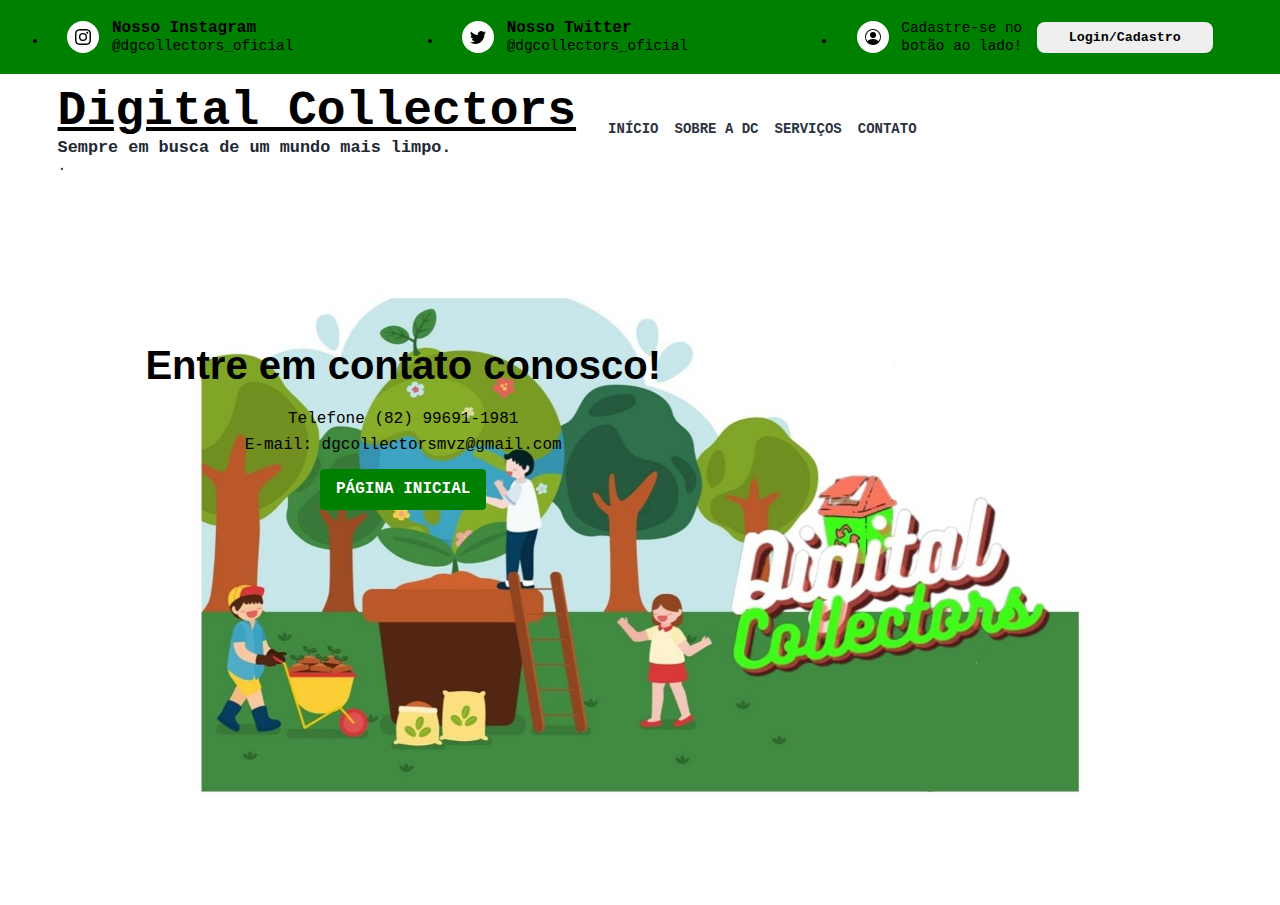
<file: ProjetoDigitalCollectors/ProjetoDC/pages/contato.html>
<!DOCTYPE html>
<html lang="pt-br">
<head>
  <meta charset="UTF-8">
  <meta http-equiv="X-UA-Compatible" content="IE=edge">
  <meta name="viewport" content="width=device-width, initial-scale=1.0">
  <title>Contato - Digital Collectors</title>
  <link rel="stylesheet" href="../css/style2.css">
</head>
<body>
  <header class="header">
    <div class="container">
      <ul class="menu">
        <li class="menu-item">
          <a href="#" class="menu-link">
            <div class="menu-img">
              <img src="../img/instagram.svg" alt="">
            </div>
            <article class="menu-info">
              <p>Nosso Instagram</p>
              <span>@dgcollectors_oficial</span>
            </article>
          </a>
        </li>

        <li class="menu-item">
          <a href="#" class="menu-link">
            <div class="menu-img">
              <img src="../img/twitter.svg" alt="">
            </div>
            <article class="menu-info">
              <p>Nosso Twitter</p>
              <span>@dgcollectors_oficial</span>
            </article>
          </a>
        </li>

        <li class="menu-item">
          <a href="#" class="menu-link">
            <div class="menu-img">
              <img src="../img/person-circle.svg" alt="">
            </div>
            <article class="menu-info">
            
              <span>Cadastre-se no botão ao lado!</span>
            </article>
            <button>Login/Cadastro</button>
          </a>
        </li>
      </ul>
    </div>
  </header>

  <nav class="nav">
    
    <div class="container">
      <article class="navbar">
        <div class="navbar-brand">
          <a href="#">
            <p>Digital Collectors</p>
            <span> <h3>Sempre em busca de um mundo mais limpo.</h3>.</span>
          </a>
        </div>

        <div class="nav-list">
          <ul class="navbar-nav">
            <li class="nav-item">
              <a href="../pages/index.html" class="nav-link">Início</a>
            </li>
            <li class="nav-item">
              <a href="../pages/sobre.html" class="nav-link">Sobre a DC</a>
            </li>
            <li class="nav-item">
              <a href="../pages/serviços.html" class="nav-link">Serviços</a>
            </li>
            
            <li class="nav-item">
              <a href="../pages/contato.html" class="nav-link">Contato</a>
            </li>
          </ul>
        </div>

        <div class="nav-button">
        
        </div>
      </article>
    </div>
  </nav>

  <main>
    <section class="hero">
      <div class="container">
        <article class="hero-info">
          <h1>Entre em contato conosco!</h1>
          <p>Telefone (82) 99691-1981 <br>E-mail: dgcollectorsmvz@gmail.com</p>
          <a href="../pages/index.html">Página Inicial</a>
        </article>
      </div>
   
      
  </main>
  
</body>
</html>
</file>
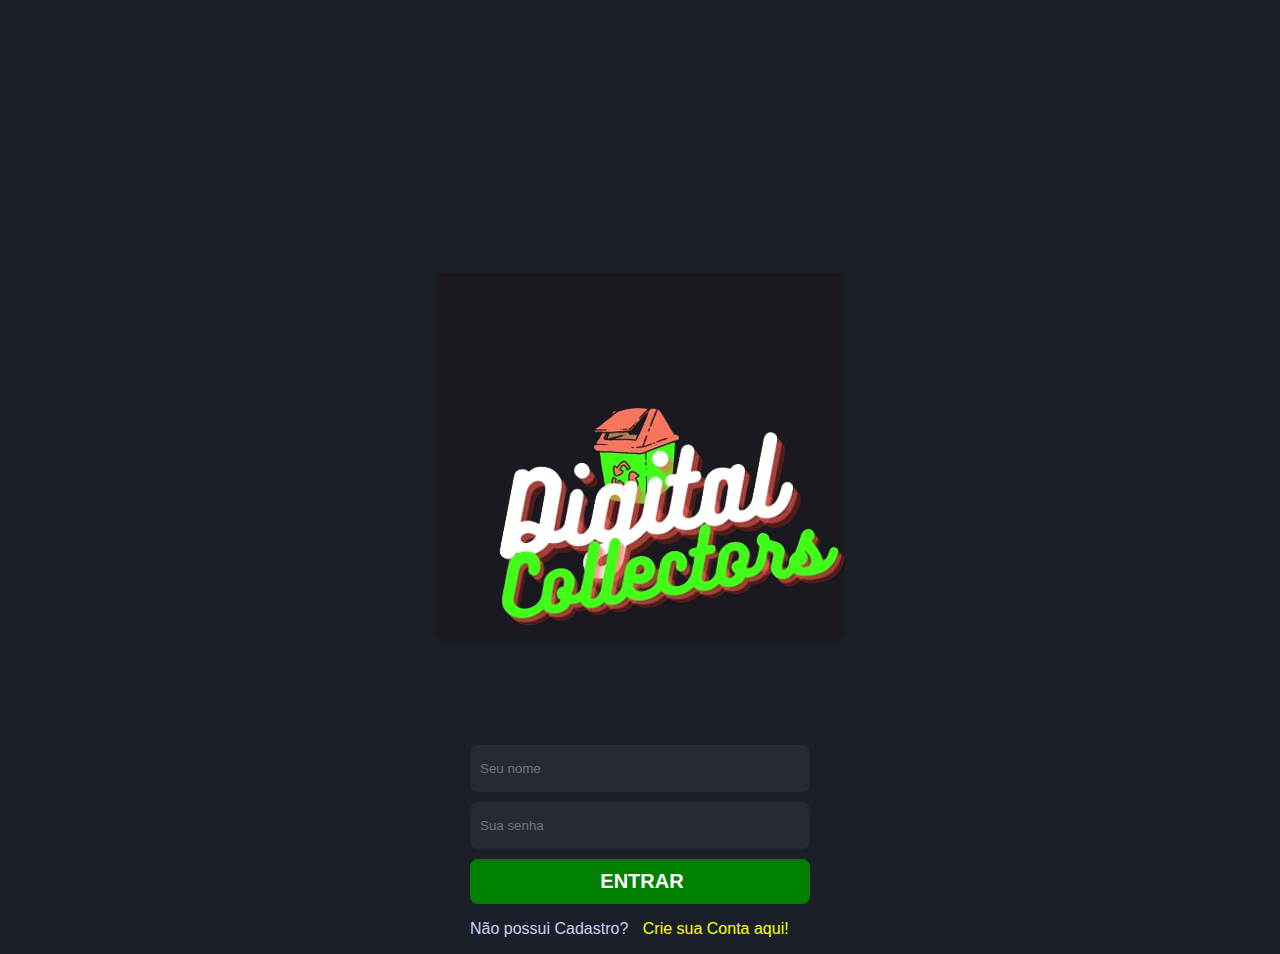
<file: ProjetoDigitalCollectors/ProjetoDC/pages/login.html>
<!DOCTYPE html>
<html lang="en">
<head>
  <meta charset="UTF-8">
  <meta name="viewport" content="width=device-width, initial-scale=1.0">
  <title>Login - Blocktime</title>
  <link rel="stylesheet" href="../css/loginstyle.css">
</head>
<body>
  <section class="area-login">
<div class="login">
  <div>
    <img src="../img/logo.png.png">
  </div>
  <form method="POST">
    <input type="text" name="seu nome" placeholder="Seu nome" autofocus>
    <input type="password" name="sua senha" placeholder="Sua senha">
    <input type="submit" value="Entrar">
    
    <p>Não possui Cadastro? <a href="../pages/index.html">Crie sua Conta aqui!</a></p>
    <section class="hero">
      <div class="container">
        <article class="hero-info">
          
          
        </article>

  </form>
</div>
  </section>
</body>
</html>
</file>
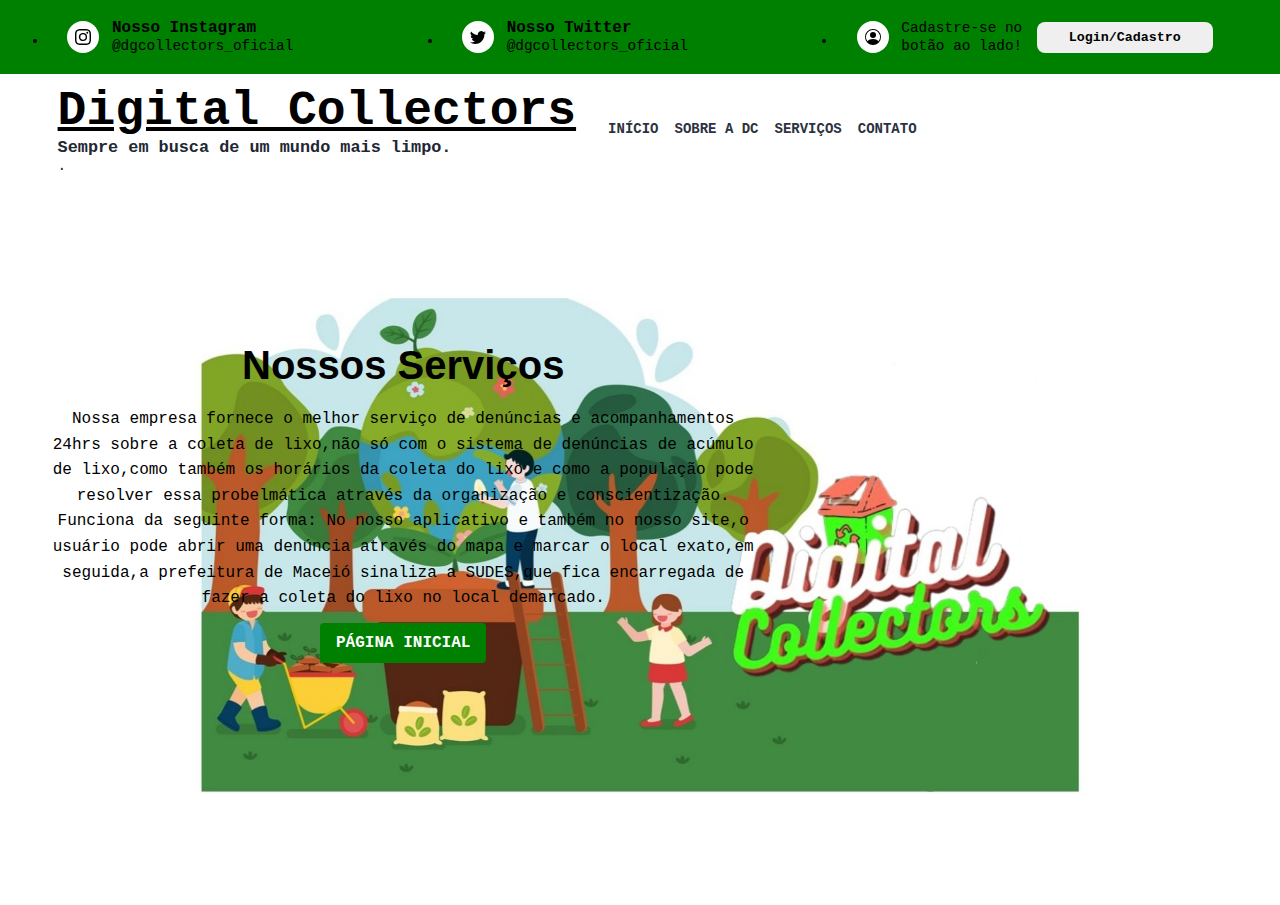
<file: ProjetoDigitalCollectors/ProjetoDC/pages/serviços.html>
<!DOCTYPE html>
<html lang="pt-br">
<head>
  <meta charset="UTF-8">
  <meta http-equiv="X-UA-Compatible" content="IE=edge">
  <meta name="viewport" content="width=device-width, initial-scale=1.0">
  <title>Serviços - Digital Collectors</title>
  <link rel="stylesheet" href="../css/style2.css">
</head>
<body>
  <header class="header">
    <div class="container">
      <ul class="menu">
        <li class="menu-item">
          <a href="#" class="menu-link">
            <div class="menu-img">
              <img src="../img/instagram.svg" alt="">
            </div>
            <article class="menu-info">
              <p>Nosso Instagram</p>
              <span>@dgcollectors_oficial</span>
            </article>
          </a>
        </li>

        <li class="menu-item">
          <a href="#" class="menu-link">
            <div class="menu-img">
              <img src="../img/twitter.svg" alt="">
            </div>
            <article class="menu-info">
              <p>Nosso Twitter</p>
              <span>@dgcollectors_oficial</span>
            </article>
          </a>
        </li>

        <li class="menu-item">
          <a href="#" class="menu-link">
            <div class="menu-img">
              <img src="../img/person-circle.svg" alt="">
            </div>
            <article class="menu-info">
              <span>Cadastre-se no botão ao lado!</span>
            </article>
            <button>Login/Cadastro</button>
          </a>
        </li>
      </ul>
    </div>
  </header>

  <nav class="nav">
    
    <div class="container">
      <article class="navbar">
        <div class="navbar-brand">
          <a href="#">
            <p>Digital Collectors</p>
            <span> <h3>Sempre em busca de um mundo mais limpo.</h3>.</span>
          </a>
        </div>

        <div class="nav-list">
          <ul class="navbar-nav">
            <li class="nav-item">
              <a href="../pages/index.html" class="nav-link">Início</a>
            </li>
            <li class="nav-item">
              <a href="../pages/sobre.html" class="nav-link">Sobre a DC</a>
            </li>
            <li class="nav-item">
              <a href="../pages/serviços.html" class="nav-link">Serviços</a>
            </li>
            
            <li class="nav-item">
              <a href="../pages/contato.html" class="nav-link">Contato</a>
            </li>
          </ul>
        </div>

        <div class="nav-button">
        
        </div>
      </article>
    </div>
  </nav>

  <main>
    <section class="hero">
      <div class="container">
        <article class="hero-info">
          <h1>Nossos Serviços</h1>
       
        <p>Nossa empresa fornece o melhor serviço de denúncias e acompanhamentos 24hrs sobre a coleta de lixo,não só com o sistema de denúncias de acúmulo de lixo,como também os horários da coleta do lixo e como a população pode resolver essa probelmática através da organização e conscientização. Funciona da seguinte forma: No nosso aplicativo e também no nosso site,o usuário pode abrir uma denúncia através do mapa e marcar o local exato,em seguida,a prefeitura de Maceió sinaliza a SUDES,que fica encarregada de fazer a coleta do lixo no local demarcado.</p>
          <a href="../pages/index.html">Página inicial</a>
        </article>
      </div>
    </section>

    <div class="container">
      <section class="boxes">

  </main>
  
</body>
</html>
</file>
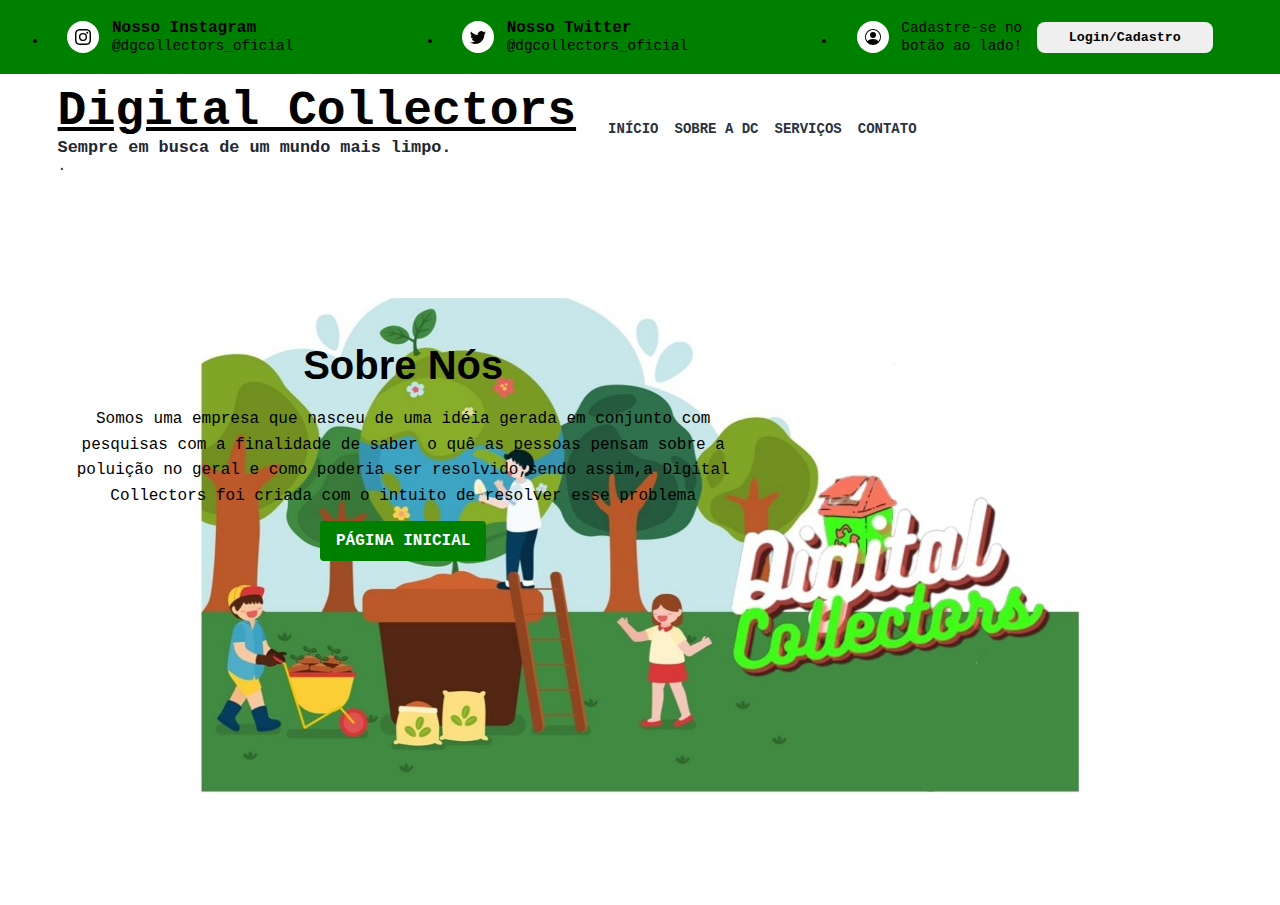
<file: ProjetoDigitalCollectors/ProjetoDC/pages/sobre.html>
<!DOCTYPE html>
<html lang="pt-br">
<head>
  <meta charset="UTF-8">
  <meta http-equiv="X-UA-Compatible" content="IE=edge">
  <meta name="viewport" content="width=device-width, initial-scale=1.0">
  <title>Sobre Nós - Digital Collectors</title>
  <link rel="stylesheet" href="../css/style2.css">
</head>
<body>
  <header class="header">
    <div class="container">
      <ul class="menu">
        <li class="menu-item">
          <a href="#" class="menu-link">
            <div class="menu-img">
              <img src="../img/instagram.svg" alt="">
            </div>
            <article class="menu-info">
              <p>Nosso Instagram</p>
              <span>@dgcollectors_oficial</span>
            </article>
          </a>
        </li>

        <li class="menu-item">
          <a href="#" class="menu-link">
            <div class="menu-img">
              <img src="../img/twitter.svg" alt="">
            </div>
            <article class="menu-info">
              <p>Nosso Twitter</p>
              <span>@dgcollectors_oficial</span>
            </article>
          </a>
        </li>

        <li class="menu-item">
          <a href="#" class="menu-link">
            <div class="menu-img">
              <img src="../img/person-circle.svg" alt="">
            </div>
            <article class="menu-info">
              <span>Cadastre-se no botão ao lado!</span>
            </article>
            <button>Login/Cadastro</button>
          </a>
        </li>
      </ul>
    </div>
  </header>

  <nav class="nav">
    
    <div class="container">
      <article class="navbar">
        <div class="navbar-brand">
          <a href="#">
            <p>Digital Collectors</p>
            <span> <h3>Sempre em busca de um mundo mais limpo.</h3>.</span>
          </a>
        </div>

        <div class="nav-list">
          <ul class="navbar-nav">
            <li class="nav-item">
              <a href="../pages/index.html" class="nav-link">Início</a>
            </li>
            <li class="nav-item">
              <a href="../pages/sobre.html" class="nav-link">Sobre a DC</a>
            </li>
            <li class="nav-item">
              <a href="../pages/serviços.html" class="nav-link">Serviços</a>
            </li>
            
            <li class="nav-item">
              <a href="../pages/contato.html" class="nav-link">Contato</a>
            </li>
          </ul>
        </div>

       
      </article>
    </div>
  </nav>

  <main>
    <section class="hero">
      <div class="container">
        <article class="hero-info">
          <h1>Sobre Nós</h1>
       
        <p>Somos uma empresa que nasceu de uma idéia gerada em conjunto com pesquisas com a finalidade de saber o quê as pessoas pensam sobre a poluição no geral e como poderia ser resolvido,sendo assim,a Digital Collectors foi criada com o intuito de resolver esse problema</p>
          <a href="../pages/index.html">Página Inicial</a>
        </article>
      </div>
    </section>

  </main>
  
</body>
</html>
</file>
<file: ProjetoDigitalCollectors/ProjetoDC/css/style2.css>
:root{
    --white:#FFF;
    --black:#000;
  
    --dark-blue-800:#212733;
    --dark-blue-600:#1f242e;
    --dark-blue-500:#2c303b;
    --dark-blue-400:#292d39;
    --dark-blue-300:#2b3240;
  
    --blue-400:#44557a;
  
    --gray-500:#4e4e4c;
    --gray-400:#ccc5bb;
    --gray-300:#cdc6bc;
    --gray-200:#ebe6de;
  
  }
  
  *{
    margin: 0;
    padding: 0;
    box-sizing: border-box;
    font-family:'Courier New', Courier, monospace;
    
  }
  
  .header{
    background-color: green;
  }
  
  .container{
    max-width: 75rem;
    margin: 0 auto;
    padding: 0 0.5rem;
    
  }
  
  .header ul{
    display: flex;
    align-items: center;
    justify-content: center;
    list-style:disc

  }
  
  .menu-item{
    width: 100%;
    cursor: pointer;
  }
  
  .menu-item:hover{
    background-color: green;
  }
  
  .menu-link{
    text-decoration: none;
    color: black;
    display: flex;
    align-items: center;
    gap: .8rem;
    padding: 1.2rem;
    transition: 1.2s;
  }
  
  .menu-img{
    background-color: white;
    padding: .5rem;
    border-radius: 50%;
    display: flex;
    transition: 1.5s;
  }
  
  .menu-info p{
    font-weight: bold;
    transition: 1.5s;
  }
  
  .menu-info span{
    font-size: .9rem;
    transition: 1.5s;
  }
  
  .menu-item button{
    padding: .5rem 2rem;
    border-radius: 8px;
    font-weight: bold;
    border: none;
  }
  
  .navbar{
    display:inline-flex;
    justify-content: center;
    align-items: center;
    padding: .6rem;
    gap: 2rem;
    transition: 1.5s;
  }
  
 
  .navbar-brand a{
    color: var(--dark-blue-800);
    text-decoration: none;
    transition: 1.5s;
    
  }
  
  .navbar-brand p{
    font-size: 3rem;
    font-weight: bold;
    text-decoration: underline;
    transition: 1.5s;
    color: black;
  }
  
  .navbar-brand span{
    margin-top: 0;
    font-size: .9rem;
    transition: 1.5s;
  }
  
  
  .nav-list{
    margin-left: auto;
  }
  
  .navbar-nav{
    display: flex;
    list-style: none;
    gap: 1rem;
    transition: 1.5s;

  }
  
  .nav-item{
    text-transform: uppercase;
    transition: 1.5s;
  }
  
  .nav-link{
    color: var(--dark-blue-300);
    text-decoration: none;
    font-size: .875rem;
    font-weight: bold;
  }
  
  .nav-button button{
    border: none;
    background-color: white;
    border-radius: 8px;
    color: var(--gray-200);
    text-transform: uppercase;
    font-weight: bold;
    padding: .6rem 1rem;
    transition:step-start 1.4s;
    transition:ease-out 1.4s;
  }
  
  .hero{
    background-image: url(../img/background.jpeg.jpg);
    height: 80vh;
    background-size: cover;
    background-repeat: no-repeat;
    background-position: top center, right;
  }
  .hero-info{
    padding-top: 8rem;
    text-align: center;
    width: 60%;
    transition: 1.5s;
    
  }
  
  .hero-info h1{
    color: black;
    margin: 2rem 0 1rem 0;
    font-size: 2.5rem;
    line-height: 100%;
    font-family:'Segoe UI', Tahoma, Geneva, Verdana, sans-serif;
    
  }
  
  .hero-info p{
    color: black;
    font-size: 1rem;
    line-height: 1.6;
    margin: 1.4rem 0;
    text-align:center;
  }
  
  .hero-info span{
    font-weight: bold;
   color: white;
   text-align: center;
  }
  
  .hero-info a{
    background-color: green;
    color: white;
    margin-top: 0.3rem;
    font-weight: bold;
    text-transform: uppercase;
    padding: 0.7rem 1rem;
    cursor: pointer;
    border-radius: 4px;
    text-decoration: none;
  }
 
  .boxes{
    display: flex;
    justify-content: center;
    align-items: center;
    text-align:justify;
    color: var(--black);
  }
  
  .box{
    width: 30%;
    border-radius: 30px;
    padding: 0 4.0rem;
    position:absolute;
    bottom: 7rem;
    align-items: right;
  }
  
  .box-img{
    display: flex;
    justify-content: center;
    align-items: center;
    width: 60px;
    height: 60px;
    margin: 0 auto;
    background-color: white;
    box-shadow: 4px 4px 0 0 darkslategray;
    border-radius: 50%;
  
    position: relative;
    bottom: 1.1rem;
  
  }
  
  .box-img img{
    width: 40px;
  }
  
  .box h3{
    text-transform: uppercase;
    margin: 0.3rem 0;
  }
  
  .box p{
    line-height: 1.6;
    margin: 2rem 0 4rem;
  }

  .services{
    text-align: center;
    margin: 1rem 0 2rem;
  }
  .services h2{
    font-size: 2.2rem;
    color: white;
    text-transform: uppercase;
  }
  .services p{
    font-size: 1.2rem;
    color: var(--dark-blue-300);
  }
</file>
<file: ProjetoDigitalCollectors/ProjetoDC/css/loginstyle.css>
body{
    background-color: #1B1F27;
    font-family: Arial, Helvetica, sans-serif;
    overflow: hidden;
}

.area-login{
    display: flex;
    justify-content: center;
    align-items: center;
    height: 100vh;
    justify-content: center;
    align-items: center;
}

.login{
    display: flex;
    flex-direction: column;
    align-items: center;
    border-radius: 10px;
    background: #1B1920;
    width: 340px;
    height: 300px;
    padding: 35px;
}
.login form{
    display: flex;
    flex-direction: column;
    width: 100%;
}

.login input{
    margin-top: 10px;
    background-color: #252A34;
    padding-left: 10px;
    border: none;
    height: 45px;
    outline: none;
    border-radius: 8px;
    color: white;
    
    
}
login-img{
    width: 65px;
    height: auto;

}

.input::placeholder{
    color: #CBD0F7;
    font-size: 14px;
   
}

form [type="submit"]{
    display: block;
    font-size: 20px;
    text-transform: uppercase;
    font-weight: bold;
    font-family:'Segoe UI', Tahoma, Geneva, Verdana, sans-serif;
    background-color: green;
    cursor: pointer;
}
p{
    color: #CBD0F7;
}

a{
    color: yellow;
    text-decoration: none;
    margin-left: 10px;
}
</file>
